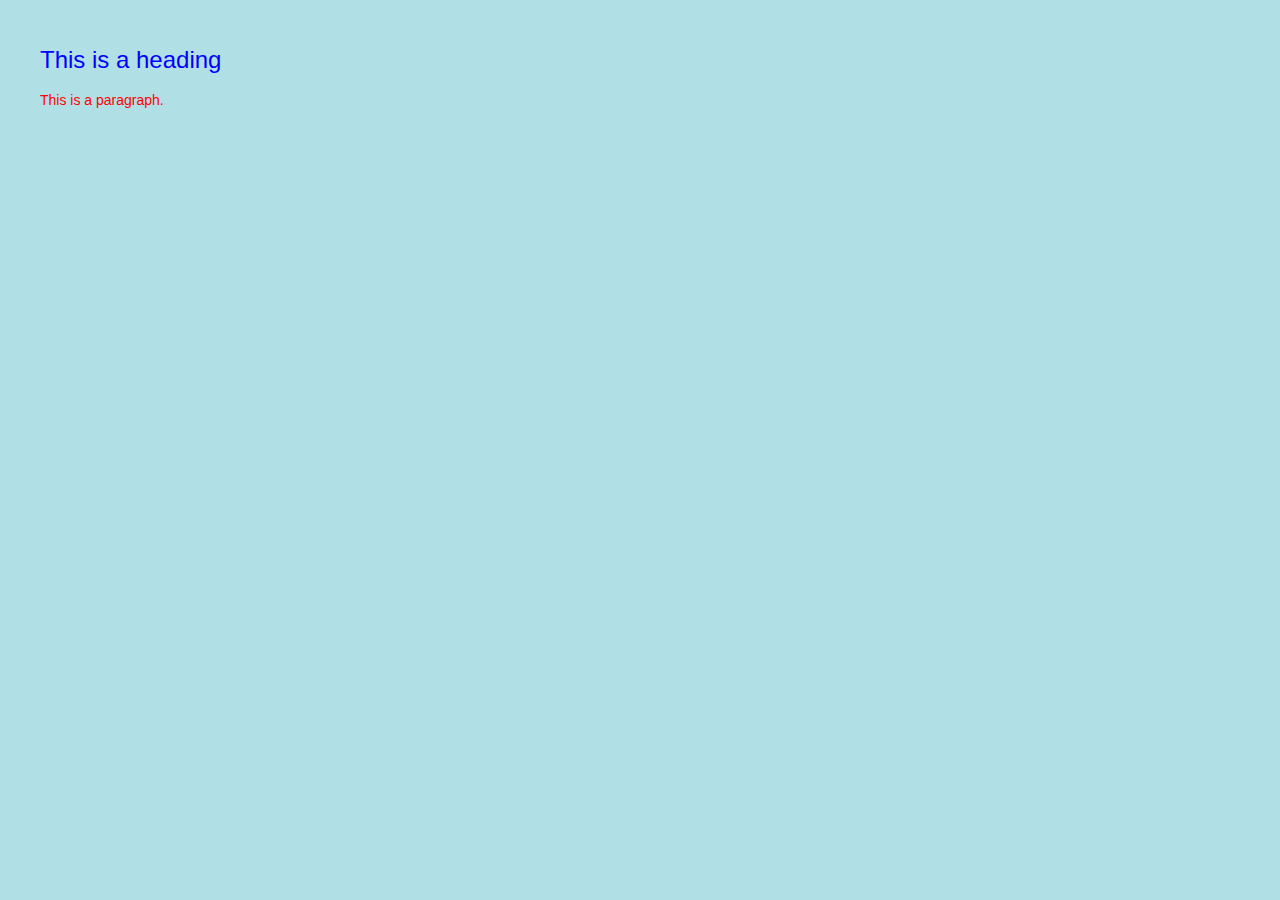
<file: index.html>
<!DOCTYPE html>
<link rel="stylesheet" type="text/css" href="bevy.min.css">

<html>
<head>
<style>
body {background-color: powderblue;}
h1   {color: blue;}
p    {color: red;}
</style>
</head>
<body>

<h1>This is a heading</h1>
<p>This is a paragraph.</p>

</body>
</html>
</file>
<file: bevy.min.css>
*{box-sizing:border-box}*:before,*:after{box-sizing:border-box}html{color:rgba(0,0,0,0.9);font-family:"Roboto",sans-serif;font-size:14px;font-weight:400;line-height:24px;-webkit-text-size-adjust:100%;-ms-text-size-adjust:100%;text-size-adjust:100%;-webkit-font-smoothing:antialiased;-moz-os-x-font-smoothing:greyscale;text-rendering:optimizeLegibility}::-moz-selection{background:#09c;color:#fff;text-shadow:none}::selection{background:#09c;color:#fff;text-shadow:none}body{background:#f2f2f2;margin:0;padding:40px}@media only screen and (max-width: 600px){body{padding:20px}}body.shopify-modal{background:#fff;padding:20px}hr{border:0;border-top:1px solid rgba(0,0,0,0.1);display:block;height:1px;padding:0;margin:1em 0}article,aside,details,figcaption,figure,footer,header,hgroup,main,menu,nav,section,summary{display:block}figure{margin:1em 0}audio,canvas,progress,video{display:inline-block}progress{vertical-align:baseline}audio:not([controls]){display:none;height:0}template,[hidden]{display:none}img,svg{border-style:none;max-width:100%;vertical-align:middle}svg:not(:root){overflow:hidden}h1,.h1,h2,.h2,h3,.h3,h4,.h4,h5,.h5,h6,.h6{font-weight:300;line-height:24px;margin:0 0 8px}h1 small,.h1 small,h1 .small,.h1 .small,h2 small,.h2 small,h2 .small,.h2 .small,h3 small,.h3 small,h3 .small,.h3 .small,h4 small,.h4 small,h4 .small,.h4 .small,h5 small,.h5 small,h5 .small,.h5 .small,h6 small,.h6 small,h6 .small,.h6 .small{color:rgba(0,0,0,0.4);font-size:14px;font-style:normal;font-weight:normal;margin-left:0.5em}h1,.h1{font-size:24px;line-height:40px}h2,.h2{font-size:18px;line-height:24px}h3,.h3{font-size:16px}h4,.h4{font-size:16px}h5,.h5{font-size:14px}h6,.h6{font-size:14px}h3,.h3,h5,.h5,h6,.h6{color:rgba(0,0,0,0.6)}h2,.h2,h3,.h3,h5,.h5{font-weight:600}h4,.h4,h6,.h6{font-style:italic;font-weight:400}p,ol,ul{margin:0 0 16px}ol ol,ol ul,ul ol,ul ul{margin:0 0 8px}ol ol{list-style:lower-alpha}ol ol ol{list-style:lower-roman}dt{font-weight:bold}abbr[title]{border-bottom:none;text-decoration:underline;text-decoration:underline dotted}b,strong{font-weight:inherit}b,strong{font-weight:bolder}dfn{font-style:italic}mark{background:rgba(255,255,0,0.8);color:#000}ins{border-bottom:1px dotted #5DB100;background-color:rgba(93,177,0,0.2);padding:0px 2px;text-decoration:none}del{opacity:0.3}small,.small{font-size:85%}sub,sup{font-size:75%;line-height:0;position:relative;vertical-align:baseline}sup{top:-0.5em}sub{bottom:-0.25em}blockquote{border-left:4px solid rgba(0,0,0,0.1);margin:1px 0;padding:0.5em 0.5em 0.5em 1.5em;color:rgba(0,0,0,0.7);font-style:italic}blockquote em,blockquote i{font-style:normal}blockquote>:last-child{margin-bottom:0}a{background-color:transparent;color:#09c;text-decoration:none;-webkit-text-decoration-skip:ink}a:hover{color:#00bfff;outline-width:0;text-decoration:underline}a:active{color:#004d66;outline-width:0}pre,code,kbd{font-family:"Roboto Mono",Monaco,monospace;font-size:13px}code,kbd{border-radius:3px;padding:2px 5px}code{background-color:rgba(0,0,0,0.075);color:#de3527}kbd{background:#333;color:#fff;letter-spacing:1px;text-transform:uppercase}kbd kbd{padding:0}pre{background-color:rgba(0,0,0,0.05);border:1px solid rgba(0,0,0,0.1);border-radius:5px;overflow:auto;padding:10px 20px;position:relative}pre code{background:none;color:inherit;padding:0}.mute{opacity:0.6}.caps{text-transform:uppercase}div.small,p.small{line-height:16px}.intro{font-size:18px;line-height:32px;font-weight:300}.jumbotron{font-size:48px;line-height:64px;font-weight:300}.galactus{font-size:64px;line-height:108px;font-weight:900}.text-left,.ta-left{text-align:left}.text-right,.ta-right{text-align:right}.text-center,.noscript-body,.ta-center{text-align:center}.text-justify,.ta-justify{text-align:justify}.list-alpha,.ls-alpha{list-style:lower-alpha}.list-decimal,.ls-decimal{list-style:decimal}.list-disc,.ls-disc{list-style:disc}.list-circle,.ls-circle{list-style:circle}.list-square,.ls-square{list-style:square}.list-none,.ls-none{list-style:none}.right{float:right}.left{float:left}.clear{clear:both}.suspend-middle,.noscript{margin-left:auto;margin-right:auto}.hidden{display:none !important}.visuallyhidden{border:0;clip:rect(0 0 0 0);height:1px;margin:-1px;overflow:hidden;padding:0;position:absolute;width:1px}.visuallyhidden.focusable:active,.visuallyhidden.focusable:focus{clip:auto;height:auto;margin:0;overflow:visible;position:static;width:auto}.invisible{visibility:hidden}.overflow{overflow:scroll;-webkit-overflow-scrolling:touch}.btn,input[type=file].input-field::-webkit-file-upload-button{background-color:rgba(255,255,255,0.6);border:1px solid rgba(0,0,0,0.1);border-radius:4px;color:#09c;cursor:pointer;display:inline-block;line-height:24px;max-width:100%;overflow:hidden;padding:7px 16px;position:relative;text-align:center;text-decoration:none;text-overflow:ellipsis;-webkit-user-select:none;user-select:none;vertical-align:middle;white-space:nowrap}.btn:hover,input[type=file].input-field:hover::-webkit-file-upload-button,.btn:focus,input[type=file].input-field:focus::-webkit-file-upload-button,.btn.btn-focus,input.btn-focus[type=file].input-field::-webkit-file-upload-button{border-color:rgba(0,0,0,0.2);color:#00ace6;text-decoration:none;-webkit-transition:all 0.05s linear;transition:all 0.05s linear}.btn:focus,input[type=file].input-field:focus::-webkit-file-upload-button{outline:none}.btn:active,input[type=file].input-field:active::-webkit-file-upload-button,.btn.btn-active,input.btn-active[type=file].input-field::-webkit-file-upload-button{background-color:rgba(0,0,0,0.05);border-color:rgba(0,0,0,0.3);box-shadow:none;color:#007399;outline:none}.btn.with-alert,input.with-alert[type=file].input-field::-webkit-file-upload-button{color:#BF2101}.btn.with-alert:hover,input.with-alert[type=file].input-field:hover::-webkit-file-upload-button,.btn.with-alert:focus,input.with-alert[type=file].input-field:focus::-webkit-file-upload-button,.btn.with-alert.btn-focus,input.with-alert.btn-focus[type=file].input-field::-webkit-file-upload-button{color:#d82501}.btn.with-alert:active,input.with-alert[type=file].input-field:active::-webkit-file-upload-button,.btn.with-alert.btn-active,input.with-alert.btn-active[type=file].input-field::-webkit-file-upload-button{color:#8c1801}.btn+.btn,input[type=file].input-field::-webkit-file-upload-button+.btn,.btn+input[type=file].input-field::-webkit-file-upload-button,input[type=file].input-field::-webkit-file-upload-button+input[type=file].input-field::-webkit-file-upload-button{margin-left:0.5em}.btn-block{display:block;width:100%}.btn-primary{color:#fff;background-color:#09c}.btn-primary:hover,.btn-primary:focus,.btn-primary.btn-focus{color:#fff;background-color:#00a1d6}.btn-primary:active,.btn-primary.btn-active{color:#fff;background-color:#007399}.btn-primary.with-alert{color:#fff;background-color:#BF2101}.btn-primary.with-alert:hover,.btn-primary.with-alert:focus,.btn-primary.with-alert.btn-focus{color:#fff;background-color:#c92301}.btn-primary.with-alert:active,.btn-primary.with-alert.btn-active{color:#fff;background-color:#8c1801}.btn-reversed{color:#fff;background-color:rgba(0,0,0,0.25)}.btn-reversed:hover,.btn-reversed:focus,.btn-reversed.btn-focus{color:#fff;background-color:rgba(0,0,0,0.15)}.btn-reversed:active,.btn-reversed.btn-active{color:#fff;background-color:rgba(0,0,0,0.35)}.btn-icon{width:40px;padding-left:0;padding-right:0;text-align:center}.btn-xsmall,.btn-tiny{font-size:12px;line-height:16px;padding:3px 8px}.btn-xsmall.btn-icon,.btn-tiny.btn-icon{padding-left:0;padding-right:0;width:24px}.btn-small{line-height:24px;padding:3px 8px}.btn-small.btn-icon{padding-left:0;padding-right:0;width:32px}.btn-large{font-size:18px;line-height:32px;padding:7px 16px}.btn-large.btn-icon{padding-left:0;padding-right:0;width:48px}.btn-xlarge,.btn-huge{font-size:32px;line-height:40px;padding:15px 24px}.btn-xlarge.btn-icon,.btn-huge.btn-icon{padding-left:0;padding-right:0;width:72px}.btn:disabled,input[type=file].input-field:disabled::-webkit-file-upload-button,.btn.btn-disabled,input.btn-disabled[type=file].input-field::-webkit-file-upload-button,.btn-primary:disabled,.btn-primary.btn-disabled,.btn.with-alert:disabled,input.with-alert[type=file].input-field:disabled::-webkit-file-upload-button,.btn.with-alert.btn-disabled,input.with-alert.btn-disabled[type=file].input-field::-webkit-file-upload-button,.btn-primary.with-alert:disabled,.btn-primary.with-alert.btn-disabled{cursor:not-allowed;opacity:0.5}.btn:disabled:hover,input[type=file].input-field:disabled:hover::-webkit-file-upload-button,.btn.btn-disabled:hover,input.btn-disabled[type=file].input-field:hover::-webkit-file-upload-button,.btn-primary:disabled:hover,.btn-primary.btn-disabled:hover,.btn.with-alert:disabled:hover,input.with-alert[type=file].input-field:disabled:hover::-webkit-file-upload-button,.btn.with-alert.btn-disabled:hover,input.with-alert.btn-disabled[type=file].input-field:hover::-webkit-file-upload-button,.btn-primary.with-alert:disabled:hover,.btn-primary.with-alert.btn-disabled:hover{box-shadow:none}.btn-close{padding:0;border:0;color:rgba(0,0,0,0.5);background-color:transparent;width:20px;height:20px;line-height:20px;text-align:center;position:absolute;top:10px;right:10px;cursor:pointer}.btn-close:hover,.btn-close:focus,.btn-close.btn-focus{color:rgba(0,0,0,0.3);background-color:transparent}.btn-close:active,.btn-close.btn-active{color:rgba(0,0,0,0.8);background-color:transparent}.pill{display:inline-block;margin-left:0.3em;margin-right:0.3em;background-color:rgba(0,0,0,0.15);border:1px solid rgba(0,0,0,0.1);font-size:12px;padding:0px 8px;line-height:22px;color:rgba(0,0,0,0.8);border-radius:12px}.pill.with-info{background-color:rgba(47,119,191,0.6)}.pill.with-alert{background-color:rgba(191,33,1,0.6)}.pill.with-warning{background-color:rgba(204,138,30,0.6)}.pill.with-success{background-color:rgba(62,179,62,0.6)}.pill>.btn-close{position:static;margin-left:2px}.pill .boldicon{top:-1px;width:14px;height:14px}.boldicon-sprite{display:none}.boldicon{display:inline-block;vertical-align:middle;position:relative;top:-2px;height:1.25em;width:1.25em;fill:currentColor;opacity:0.8}.boldicon-large{height:2em;width:2em}.boldicon-10{height:10px;width:10px;min-width:10px;min-height:10px}.boldicon-20{height:20px;width:20px;min-width:20px;min-height:20px}.boldicon-30{height:30px;width:30px;min-width:30px;min-height:30px}.boldicon-40{height:40px;width:40px;min-width:40px;min-height:40px}.boldicon-50{height:50px;width:50px;min-width:50px;min-height:50px}.boldicon-60{height:60px;width:60px;min-width:60px;min-height:60px}.boldicon-70{height:70px;width:70px;min-width:70px;min-height:70px}.boldicon-80{height:80px;width:80px;min-width:80px;min-height:80px}.boldicon-90{height:90px;width:90px;min-width:90px;min-height:90px}.boldicon-100{height:100px;width:100px;min-width:100px;min-height:100px}.group:after:after{content:"";clear:both;display:block}.container{position:relative;display:block}.container:after{content:"";clear:both;display:block}.container>:last-child{margin-bottom:0}.content{position:relative;display:block;margin:0 auto;max-width:1200px}.content:after{content:"";clear:both;display:block}.content>:last-child{margin-bottom:0}.section{position:relative;display:block;border-bottom:1px solid rgba(0,0,0,0.1)}.section:after{content:"";clear:both;display:block}.section>:last-child{margin-bottom:0}.section:last-child{border-bottom:none}::-webkit-input-placeholder{color:inherit;opacity:0.5}::-moz-placeholder{color:inherit;opacity:0.5}:-ms-input-placeholder{color:inherit;opacity:0.5}::placeholder{color:inherit;opacity:0.5}[type="checkbox"],[type="radio"]{box-sizing:border-box;padding:0;vertical-align:middle;position:relative;display:inline-block;min-width:14px;min-height:14px;width:1em;height:1em;top:-1px}[type="number"]::-webkit-inner-spin-button,[type="number"]::-webkit-outer-spin-button{height:auto}[type="search"]{-webkit-appearance:textfield;-moz-appearance:textfield;appearance:textfield;outline-offset:-2px}button,input,optgroup,select,textarea{font:inherit;margin:0}optgroup{font-weight:bold}button,input{overflow:visible}button,select{text-transform:none}button,html [type="button"],[type="reset"],[type="submit"]{-webkit-appearance:button}button::-moz-focus-inner,[type="button"]::-moz-focus-inner,[type="reset"]::-moz-focus-inner,[type="submit"]::-moz-focus-inner{border-style:none;padding:0}button:-moz-focusring,[type="button"]:-moz-focusring,[type="reset"]:-moz-focusring,[type="submit"]:-moz-focusring{outline:1px dotted ButtonText}label{display:inline-block;cursor:pointer}fieldset{border:1px solid #c0c0c0;margin:0 2px;padding:0.35em 0.625em 0.75em}legend{box-sizing:border-box;color:inherit;display:table;max-width:100%;padding:0;white-space:normal}textarea{overflow:auto}.input-field,.select-field{-webkit-appearance:none;-moz-appearance:none;appearance:none;background-color:#fff;border:1px solid rgba(0,0,0,0.2);border-radius:4px;color:rgba(0,0,0,0.9)}.input-field:hover,.select-field:hover{border-color:rgba(0,0,0,0.4);z-index:5}.input-field:focus,.select-field:focus{border-color:#09c;box-shadow:none;outline:none;z-index:10}.input-field:disabled,.select-field:disabled{background-color:rgba(0,0,0,0.05);box-shadow:none;color:rgba(0,0,0,0.5);cursor:not-allowed}.input-field:disabled:hover,.select-field:disabled:hover,.input-field:disabled:focus,.select-field:disabled:focus{border-color:rgba(0,0,0,0.2)}.field{position:relative;display:block;margin:20px 0}.field:after{content:"";clear:both;display:block}.field>:last-child{margin-bottom:0}.field .input-field,.field .select-field{display:block;width:100%;margin:3px 0}.field.with-alert label,.field.with-alert .field-label,.field.with-alert .field-message{color:#BF2101}.field.with-alert .input-field,.field.with-alert .select-field{border-color:#BF2101;color:#BF2101}.field.with-alert .field-description{display:none}.field.with-warning label,.field.with-warning .field-label,.field.with-warning .field-message{color:#CC8A1E}.field.with-warning .input-field,.field.with-warning .select-field{border-color:#CC8A1E;color:#CC8A1E}.field.with-warning .field-description{display:none}.field.with-success label,.field.with-success .field-label,.field.with-success .field-message{color:#3EB33E}.field.with-success .input-field,.field.with-success .select-field{border-color:#3EB33E;color:#3EB33E}.field.with-success .field-description{display:none}.field input[type=range],.field input[type=search],.field input[type=date],.field input[type=datetime],.field .select-field,.field-group input[type=range],.field-group input[type=search],.field-group input[type=date],.field-group input[type=datetime],.field-group .select-field{-webkit-appearance:none;-moz-appearance:none;appearance:none}.field-label,.field-description{color:rgba(0,0,0,0.6);font-size:12px;margin:0}label.toggle-field{display:inline-block;vertical-align:middle}label.toggle-field+label.toggle-field{margin-left:1em}.toggle-field{padding-left:30px;min-height:24px;position:relative}.toggle-field.with-switch{padding-left:50px}.toggle-field.with-switch input[type=checkbox],.toggle-field.with-switch input[type=radio]{width:40px}.toggle-field .toggle-field-checkbox,.toggle-field .toggle-field-radio,.toggle-field .toggle-field-switch{display:inline-block;background-color:#fff;margin:2px;width:20px;height:20px;border:1px solid rgba(0,0,0,0.2);border-radius:4px;vertical-align:middle;position:absolute;-webkit-transition:0.15s ease;transition:0.15s ease;top:0px;left:0px;cursor:pointer;z-index:0}.toggle-field .toggle-field-checkbox:after,.toggle-field .toggle-field-radio:after,.toggle-field .toggle-field-switch:after{display:block;position:absolute;width:16px;height:16px;top:1px;left:1px;-webkit-transition:0.2s ease;transition:0.2s ease;content:""}.toggle-field .toggle-field-checkbox{width:18px;height:18px;margin:3px}.toggle-field .toggle-field-checkbox:after{top:0;left:0;background-image:url("data:image/svg+xml;utf8,%3Csvg xmlns='http://www.w3.org/2000/svg' width='14' height='14' viewBox='0 0 24 24'%3E%3Cpath fill='%23FFFFFF' d='M18.5017864,5.58558644 C19.282835,4.80453785 20.549165,4.80453785 21.3302136,5.58558644 C22.1112621,6.36663502 22.1112621,7.63296498 21.3302136,8.41401356 L10.4412136,19.3030136 C9.66016498,20.0840621 8.39383502,20.0840621 7.61278644,19.3030136 L2.58578644,14.2760136 C1.80473785,13.494965 1.80473785,12.228635 2.58578644,11.4475864 C3.36683502,10.6665379 4.63316498,10.6665379 5.41421356,11.4475864 L9.027,15.0603729 L18.5017864,5.58558644 Z'/%3E%3C/svg%3E");background-repeat:no-repeat;background-position:center;-webkit-transform:scale(1.75);transform:scale(1.75);opacity:0}.toggle-field .toggle-field-radio,.toggle-field .toggle-field-switch{border-radius:10px}.toggle-field .toggle-field-radio:after,.toggle-field .toggle-field-switch:after{background-color:#fff;border-radius:50%}.toggle-field .toggle-field-radio:after{top:3px;left:3px;width:12px;height:12px;background-color:#09c;-webkit-transform:scale(0);transform:scale(0)}.toggle-field .toggle-field-switch{width:36px;background-color:rgba(0,0,0,0.2);border-color:transparent}.toggle-field input[type=checkbox],.toggle-field input[type=radio]{cursor:pointer;opacity:0;outline:1px solid red;width:24px;height:24px;top:0;left:0;position:absolute;-webkit-appearance:none;-moz-appearance:none;appearance:none;z-index:5}.toggle-field input[type=checkbox]:checked+.toggle-field-checkbox,.toggle-field input[type=checkbox]:checked+.toggle-field-radio,.toggle-field input[type=radio]:checked+.toggle-field-checkbox,.toggle-field input[type=radio]:checked+.toggle-field-radio{background-color:#09c;border-color:#09c}.toggle-field input[type=checkbox]:checked+.toggle-field-checkbox:after,.toggle-field input[type=radio]:checked+.toggle-field-checkbox:after{opacity:1;-webkit-transform:scale(1);transform:scale(1)}.toggle-field input[type=checkbox]:checked+.toggle-field-radio,.toggle-field input[type=radio]:checked+.toggle-field-radio{background-color:#fff}.toggle-field input[type=checkbox]:checked+.toggle-field-radio:after,.toggle-field input[type=radio]:checked+.toggle-field-radio:after{-webkit-transform:scale(1);transform:scale(1)}.toggle-field input[type=checkbox]:checked+.toggle-field-switch,.toggle-field input[type=radio]:checked+.toggle-field-switch{background-color:#3EB33E}.toggle-field input[type=checkbox]:checked+.toggle-field-switch:after,.toggle-field input[type=radio]:checked+.toggle-field-switch:after{left:17px}.toggle-field input[type=checkbox][type=checkbox]:indeterminate+.toggle-field-checkbox,.toggle-field input[type=radio][type=checkbox]:indeterminate+.toggle-field-checkbox{background-color:#09c;border-color:#09c}.toggle-field input[type=checkbox][type=checkbox]:indeterminate+.toggle-field-checkbox:after,.toggle-field input[type=radio][type=checkbox]:indeterminate+.toggle-field-checkbox:after{-webkit-transform:scale(1);transform:scale(1);opacity:1;background-image:none;width:8px;height:2px;background-color:#fff;border:none;top:7px;left:4px}.toggle-field input[type=checkbox][type=checkbox]:indeterminate+.toggle-field-switch,.toggle-field input[type=radio][type=checkbox]:indeterminate+.toggle-field-switch{background-color:#CC8A1E}.toggle-field input[type=checkbox][type=checkbox]:indeterminate+.toggle-field-switch:after,.toggle-field input[type=radio][type=checkbox]:indeterminate+.toggle-field-switch:after{left:16px}.toggle-field.disabled{opacity:0.5;-webkit-user-select:none;-moz-user-select:none;-ms-user-select:none;user-select:none}.toggle-field.disabled:after{content:"";position:absolute;top:0;left:0;right:0;bottom:0;background:rgba(255,255,255,0);z-index:20;cursor:not-allowed}.input-field,.select-field{height:40px;padding:0 10px;font-size:16px}.select-field{padding-right:36px;background-image:url("data:image/svg+xml;utf8,%3Csvg xmlns='http://www.w3.org/2000/svg' width='24' height='24' viewBox='0 0 24 24'%3E%3Cpath fill='%23999' d='M17.2299782,6.18107494 C17.6456177,5.81739611 17.6877401,5.18563381 17.3240612,4.76999437 C16.9603824,4.35435492 16.3286201,4.31223252 15.9129807,4.67591135 L6.76998066,12.6759114 C6.3146457,13.0743232 6.3146457,13.7826631 6.76998066,14.1810749 L15.9129807,22.1810749 C16.3286201,22.5447538 16.9603824,22.5026314 17.3240612,22.0869919 C17.6877401,21.6713525 17.6456177,21.0395902 17.2299782,20.6759114 L8.94708514,13.4284931 L17.2299782,6.18107494 Z' transform='rotate(-90 12 13.428)'/%3E%3C/svg%3E");background-repeat:no-repeat;background-position:right 10px center;background-size:16px 16px}.input-field-xsmall,.select-field-xsmall{height:20px;font-size:12px}.input-field-small,.select-field-small{height:30px;font-size:13px}.input-field-large,.select-field-large{height:50px;font-size:18px}.input-field-xlarge,.select-field-xlarge{height:60px;font-size:24px}textarea.input-field{min-height:120px;max-width:100%}input[type=range].input-field{border-radius:10px;height:20px;-webkit-padding-before:0;-webkit-padding-after:0;-webkit-padding-start:0;-webkit-padding-end:0}input[type=range].input-field::-webkit-slider-thumb{-webkit-appearance:none;appearance:none;background-color:rgba(0,0,0,0.2);border-radius:100%;box-shadow:0 1px 1px rgba(0,0,0,0.1);height:16px;width:16px}input[type=range].input-field:hover::-webkit-slider-thumb{background-color:rgba(0,0,0,0.4)}input[type=range].input-field:focus::-webkit-slider-thumb{background-color:#09c}input[type=file].input-field{padding-left:0}input[type=file].input-field::-webkit-file-upload-button{-webkit-appearance:none;appearance:none;border-width:0px;border-top-right-radius:0px;border-bottom-right-radius:0px;border-right-width:2px;padding-top:6px;padding-bottom:6px}input[type=color].input-field{padding:4px}input[type=color].input-field::-webkit-color-swatch-wrapper{padding:0;border:none}input[type=color].input-field::-webkit-color-swatch{border-radius:2px}.actions,.card-actions,.modal-actions{background:rgba(0,0,0,0.025);text-align:right}.img-circle{border-radius:50%}.img-rounded{border-radius:10px}.img-border{border:4px solid #fff}.img-shadow-sm{box-shadow:0px 1px 3px rgba(0,0,0,0.1)}.img-shadow-md{box-shadow:0px 5px 15px rgba(0,0,0,0.1)}.img-shadow-lg{box-shadow:0px 10px 30px rgba(0,0,0,0.1)}.table{width:100%;border-spacing:0}.table tr{margin:10px;border:1px solid rgba(0,0,0,0.1)}.table td,.table th{background-color:#fff;padding:0.5em;text-align:left;overflow:hidden;max-width:400px;text-overflow:ellipsis}.table th{background:rgba(0,0,0,0.05)}.table thead th{border-bottom-width:2px}.table tbody th{background:rgba(0,0,0,0.02)}.table.compact td,.table.compact th{padding:0.25em}.table.cozy td,.table.cozy th{padding:0.5em}.table.comfortable td,.table.comfortable th{padding:1em}.table.with-borders{border:1px solid #ddd;border-collapse:collapse}.table.with-borders td,.table.with-borders th{border:1px solid #ddd}.table.with-row-borders{border:1px solid #ddd;border-collapse:collapse}.table.with-row-borders td,.table.with-row-borders th{border-bottom:1px solid #ddd}.table.with-stripes tr:nth-child(odd) td{background-color:rgba(0,0,0,0.05)}.table.with-stripes tr:nth-child(odd) th{background-color:rgba(0,0,0,0.15)}.table.with-stripes tr:nth-child(odd).with-info td,.table.with-stripes tr:nth-child(odd).with-info th{color:rgba(0,0,0,0.7);background-color:rgba(47,119,191,0.6);border-color:#2F77BF}.table.with-stripes tr:nth-child(odd).with-info th{background-color:rgba(47,119,191,0.8)}.table.with-stripes tr:nth-child(odd).with-alert td,.table.with-stripes tr:nth-child(odd).with-alert th{color:rgba(0,0,0,0.7);background-color:rgba(191,33,1,0.6);border-color:#BF2101}.table.with-stripes tr:nth-child(odd).with-alert th{background-color:rgba(191,33,1,0.8)}.table.with-stripes tr:nth-child(odd).with-warning td,.table.with-stripes tr:nth-child(odd).with-warning th{color:rgba(0,0,0,0.7);background-color:rgba(204,138,30,0.6);border-color:#CC8A1E}.table.with-stripes tr:nth-child(odd).with-warning th{background-color:rgba(204,138,30,0.8)}.table.with-stripes tr:nth-child(odd).with-success td,.table.with-stripes tr:nth-child(odd).with-success th{color:rgba(0,0,0,0.7);background-color:rgba(62,179,62,0.6);border-color:#3EB33E}.table.with-stripes tr:nth-child(odd).with-success th{background-color:rgba(62,179,62,0.8)}.table tr.with-alert td,.table tr.with-alert th{color:rgba(0,0,0,0.7);background-color:rgba(191,33,1,0.4);border-color:#BF2101}.table tr.with-alert th{background-color:rgba(191,33,1,0.6)}.table tr.with-warning td,.table tr.with-warning th{color:rgba(0,0,0,0.7);background-color:rgba(204,138,30,0.4);border-color:#CC8A1E}.table tr.with-warning th{background-color:rgba(204,138,30,0.6)}.table tr.with-success td,.table tr.with-success th{color:rgba(0,0,0,0.7);background-color:rgba(62,179,62,0.4);border-color:#3EB33E}.table tr.with-success th{background-color:rgba(62,179,62,0.6)}.table tr.with-info td,.table tr.with-info th{color:rgba(0,0,0,0.7);background-color:rgba(47,119,191,0.4);border-color:#2F77BF}.table tr.with-info th{background-color:rgba(47,119,191,0.6)}.table .table-action-cell{max-width:24px}.alert{color:#BF2101}.warning{color:#CC8A1E}.success{color:#3EB33E}.info{color:#2F77BF}.message{position:relative;display:block;background:#999;border-radius:4px;color:rgba(255,255,255,0.9);display:block;padding:20px;margin-bottom:20px}.message:after{content:"";clear:both;display:block}.message>:last-child{margin-bottom:0}.message h3,.message .h3,.message .h3,.message h5,.message .h5,.message .h5,.message h6,.message .h6,.message .h6{color:rgba(255,255,255,0.6)}.message.with-icon{padding-left:70px}.message :last-child{margin-bottom:0}.message.with-alert{background-color:#BF2101}.message.with-warning{background-color:#CC8A1E}.message.with-info{background-color:#2F77BF}.message.with-success{background-color:#3EB33E}.message .btn-close{color:rgba(255,255,255,0.5)}.message .btn-close:hover,.message .btn-close:focus,.message .btn-close.btn-focus{color:rgba(255,255,255,0.3)}.message .btn-close:active,.message .btn-close.btn-active{color:rgba(255,255,255,0.8)}.message a{color:inherit;text-decoration:underline}.message a:hover{opacity:0.75;text-decoration:none}.message a.btn{text-decoration:none}.message-icon{position:absolute;top:0;left:0;bottom:0;width:70px}.message-icon .boldicon{position:absolute;left:20px;top:20px;width:30px;height:30px}[data-tooltip]{position:relative;cursor:help}[data-tooltip]:before,[data-tooltip]:after{display:block;position:absolute;bottom:100%;left:50%;-webkit-transition:0.2s ease 0.15s;transition:0.2s ease 0.15s;opacity:0;visibility:hidden}[data-tooltip]:before{width:10px;height:10px;border:5px solid rgba(0,0,0,0.9);border-top-color:transparent;border-left-color:transparent;-webkit-transform:translate(-50%, 4px) rotate(45deg);transform:translate(-50%, 4px) rotate(45deg);content:''}[data-tooltip]:after{box-shadow:0px 5px 15px rgba(0,0,0,0.1);background:rgba(0,0,0,0.9);border-radius:4px;color:rgba(255,255,255,0.8);content:attr(data-tooltip);font-size:12px;font-weight:500;line-height:16px;max-width:300px;padding:10px;text-align:center;-webkit-transform:translate(-50%, 0px);transform:translate(-50%, 0px);white-space:nowrap;text-overflow:ellipsis;overflow:hidden}[data-tooltip]:hover:before{opacity:1;visibility:visible;-webkit-transform:translate(-50%, -5px) rotate(45deg);transform:translate(-50%, -5px) rotate(45deg)}[data-tooltip]:hover:after{opacity:1;visibility:visible;-webkit-transform:translate(-50%, -10px) scale(1);transform:translate(-50%, -10px) scale(1)}.card,.modal-window,.card-inset,.noscript,.well{position:relative;display:block;border-radius:4px;margin-bottom:20px;padding:20px}.card:after,.modal-window:after,.card-inset:after,.noscript:after,.well:after{content:"";clear:both;display:block}.card>:last-child,.modal-window>:last-child,.card-inset>:last-child,.noscript>:last-child,.well>:last-child{margin-bottom:0}.card,.modal-window{box-shadow:0px 1px 3px rgba(0,0,0,0.1);background:#fff}.card-inset,.noscript,.well{background:rgba(0,0,0,0.05);box-shadow:inset 0px 1px 3px rgba(0,0,0,0.1)}.card-section,.card-header,.modal-header,.card-actions,.modal-actions,.noscript-header,.noscript-body{position:relative;display:block;border-bottom:1px solid rgba(0,0,0,0.1);margin:0 -20px;padding:20px;position:relative}.card-section:after,.card-header:after,.modal-header:after,.card-actions:after,.modal-actions:after,.noscript-header:after,.noscript-body:after{content:"";clear:both;display:block}.card-section>:last-child,.card-header>:last-child,.modal-header>:last-child,.card-actions>:last-child,.modal-actions>:last-child,.noscript-header>:last-child,.noscript-body>:last-child{margin-bottom:0}.card-section:first-child,.card-header:first-child,.modal-header:first-child,.card-actions:first-child,.modal-actions:first-child,.noscript-header:first-child,.noscript-body:first-child{border-top-left-radius:4px;border-top-right-radius:4px;margin-top:-20px}.card-section:last-child,.card-header:last-child,.modal-header:last-child,.card-actions:last-child,.modal-actions:last-child,.noscript-header:last-child,.noscript-body:last-child{border-bottom:none;border-bottom-left-radius:4px;border-bottom-right-radius:4px;margin-bottom:-20px}.card-header,.modal-header{height:60px;padding:20px 20px}.card-header .btn-close,.modal-header .btn-close{top:20px;right:15px}.card-actions,.modal-actions{overflow:hidden}.card-title,.modal-title{font-size:16px;font-weight:400;line-height:20px;margin:0}.card .card-tabs,.modal-window .card-tabs{background-color:#fafafa;margin:-20px -20px 20px}.card .card-tabs .nav-item,.modal-window .card-tabs .nav-item{margin-top:-1px;margin-left:-1px;margin-right:0}.card .card-tabs .nav-link,.modal-window .card-tabs .nav-link{background-color:#fafafa;border-color:rgba(0,0,0,0.1)}.card .card-tabs .nav-item-active .nav-link,.modal-window .card-tabs .nav-item-active .nav-link{height:51px}.card-small,.modal-small{max-width:300px}.card-medium,.modal-medium,.noscript{max-width:600px}.card-large,.modal-large{max-width:900px}body.modal-is-showing{overflow:hidden}.modal.is-showing{opacity:1;visibility:visible}.modal.is-showing .modal-window{top:0;visibility:visible;opacity:1}.modal{position:fixed;padding:0px;top:0;left:0;right:0;bottom:0;overflow-x:hidden;overflow-y:auto;background-color:rgba(0,0,0,0.6);z-index:9000;visibility:hidden;opacity:0;-webkit-transition:0.3s ease;transition:0.3s ease}.modal-window{z-index:500;box-shadow:0px 10px 30px rgba(0,0,0,0.1);border-radius:0;margin:0 auto;border-width:0;position:relative;opacity:0;top:300px;-webkit-transition:0.3s ease;transition:0.3s ease;height:100%}.modal-header{max-height:60px;position:absolute;top:0;left:0;right:0;margin:0}.modal-header:first-child{margin-top:0}.modal-header .btn-close{position:absolute;top:20px;right:20px}.modal-content{padding:20px;overflow-y:auto;overflow-x:hidden;position:absolute;top:60px;bottom:40px;left:0;right:0;margin:0;border-bottom:1px solid rgba(0,0,0,0.1);-webkit-overflow-scrolling:touch}.modal-actions{max-height:100px;position:absolute;bottom:0;left:0;right:0;margin:0;padding:0;display:-webkit-box;display:-ms-flexbox;display:flex;overflow:hidden}.modal-actions:last-child{margin-bottom:0;border-radius:0}.modal-actions .btn,.modal-actions input[type=file].input-field::-webkit-file-upload-button{-webkit-box-flex:1;flex:1;border-radius:0;border-width:0}@media only screen and (min-width: 601px){.modal{padding:40px}.modal-content{bottom:100px}.modal-window{border-radius:4px}.modal-actions:last-child{border-bottom-left-radius:4px;border-bottom-right-radius:4px}.modal-medium .modal-actions,.modal-large .modal-actions{max-height:100px;padding:20px;display:block}.modal-medium .modal-actions .btn,.modal-medium .modal-actions input[type=file].input-field::-webkit-file-upload-button,.modal-large .modal-actions .btn,.modal-large .modal-actions input[type=file].input-field::-webkit-file-upload-button{-webkit-box-flex:0;flex:none;border-width:1px;border-radius:4px}}@media only screen and (min-width: 801px){.modal{-webkit-overflow-scrolling:touch}.modal-window{height:auto}.modal.is-showing .modal-window{top:100px}.modal-content{position:relative;top:0;bottom:0;margin:40px -20px 60px;-webkit-overflow-scrolling:none}}.field-group,.btn-group{position:relative;display:block;display:-webkit-box;display:-ms-flexbox;display:flex;margin:3px 0}.field-group:after,.btn-group:after{content:"";clear:both;display:block}.field-group>:last-child,.btn-group>:last-child{margin-bottom:0}.field-group .input-field,.field-group .select-field,.btn-group .input-field,.btn-group .select-field{-webkit-box-flex:1;-ms-flex:1 1;flex:1 1;margin:0;min-width:0}.field-group .input-field,.field-group .select-field,.field-group .btn,.field-group input[type=file].input-field::-webkit-file-upload-button,.field-group .field-group-addon,.btn-group .input-field,.btn-group .select-field,.btn-group .btn,.btn-group input[type=file].input-field::-webkit-file-upload-button,.btn-group .field-group-addon{border-radius:0;margin-right:-1px}.field-group .input-field:hover,.field-group .select-field:hover,.field-group .btn:hover,.field-group input[type=file].input-field:hover::-webkit-file-upload-button,.field-group .field-group-addon:hover,.btn-group .input-field:hover,.btn-group .select-field:hover,.btn-group .btn:hover,.btn-group input[type=file].input-field:hover::-webkit-file-upload-button,.btn-group .field-group-addon:hover{z-index:5}.field-group .input-field:active,.field-group .input-field:focus,.field-group .select-field:active,.field-group .select-field:focus,.field-group .btn:active,.field-group input[type=file].input-field:active::-webkit-file-upload-button,.field-group .btn:focus,.field-group input[type=file].input-field:focus::-webkit-file-upload-button,.field-group .field-group-addon:active,.field-group .field-group-addon:focus,.btn-group .input-field:active,.btn-group .input-field:focus,.btn-group .select-field:active,.btn-group .select-field:focus,.btn-group .btn:active,.btn-group input[type=file].input-field:active::-webkit-file-upload-button,.btn-group .btn:focus,.btn-group input[type=file].input-field:focus::-webkit-file-upload-button,.btn-group .field-group-addon:active,.btn-group .field-group-addon:focus{z-index:10}.field-group .input-field:first-child,.field-group .select-field:first-child,.field-group .btn:first-child,.field-group input[type=file].input-field:first-child::-webkit-file-upload-button,.field-group .field-group-addon:first-child,.btn-group .input-field:first-child,.btn-group .select-field:first-child,.btn-group .btn:first-child,.btn-group input[type=file].input-field:first-child::-webkit-file-upload-button,.btn-group .field-group-addon:first-child{border-top-left-radius:4px;border-bottom-left-radius:4px}.field-group .input-field:last-child,.field-group .select-field:last-child,.field-group .btn:last-child,.field-group input[type=file].input-field:last-child::-webkit-file-upload-button,.field-group .field-group-addon:last-child,.btn-group .input-field:last-child,.btn-group .select-field:last-child,.btn-group .btn:last-child,.btn-group input[type=file].input-field:last-child::-webkit-file-upload-button,.btn-group .field-group-addon:last-child{border-top-right-radius:4px;border-bottom-right-radius:4px}.field-group .btn,.field-group input[type=file].input-field::-webkit-file-upload-button,.btn-group .btn,.btn-group input[type=file].input-field::-webkit-file-upload-button{-webkit-box-flex:0;flex:none}.field-group .field-group-squash,.btn-group .field-group-squash{-webkit-box-flex:0;-ms-flex:0;flex:0;-ms-flex-preferred-size:auto;flex-basis:auto}.field-group .field-group-stretch,.btn-group .field-group-stretch{-webkit-box-flex:1;-ms-flex:1;flex:1}.field-group .btn,.field-group input[type=file].input-field::-webkit-file-upload-button{border-width:2px;padding-top:6px;padding-bottom:6px}.field-group-addon{background:rgba(0,0,0,0.05);border:1px solid rgba(0,0,0,0.2);color:rgba(0,0,0,0.7);display:inline-block;line-height:24px;max-width:100%;overflow:hidden;padding:6px 16px;position:relative;text-align:center;text-decoration:none;text-overflow:ellipsis;-webkit-user-select:none;-moz-user-select:none;-ms-user-select:none;user-select:none;vertical-align:middle;white-space:nowrap;min-width:40px;-webkit-box-flex:0;-ms-flex:none;flex:none}.btn-group:after,.btn-group-inline:after{content:"";clear:both;display:block}.btn-group .btn,.btn-group input[type=file].input-field::-webkit-file-upload-button,.btn-group-inline .btn,.btn-group-inline input[type=file].input-field::-webkit-file-upload-button{float:left;margin-right:-1px;position:relative;border-radius:0;border-width:1px;margin-top:6px;margin-bottom:6px}.btn-group .btn:first-child,.btn-group input[type=file].input-field:first-child::-webkit-file-upload-button,.btn-group-inline .btn:first-child,.btn-group-inline input[type=file].input-field:first-child::-webkit-file-upload-button{border-top-left-radius:4px;border-bottom-left-radius:4px}.btn-group .btn:last-child,.btn-group input[type=file].input-field:last-child::-webkit-file-upload-button,.btn-group-inline .btn:last-child,.btn-group-inline input[type=file].input-field:last-child::-webkit-file-upload-button{margin-right:0;border-top-right-radius:4px;border-bottom-right-radius:4px}.btn-group .btn:hover,.btn-group input[type=file].input-field:hover::-webkit-file-upload-button,.btn-group .btn:active,.btn-group input[type=file].input-field:active::-webkit-file-upload-button,.btn-group .btn .btn-active,.btn-group input[type=file].input-field::-webkit-file-upload-button .btn-active,.btn-group-inline .btn:hover,.btn-group-inline input[type=file].input-field:hover::-webkit-file-upload-button,.btn-group-inline .btn:active,.btn-group-inline input[type=file].input-field:active::-webkit-file-upload-button,.btn-group-inline .btn .btn-active,.btn-group-inline input[type=file].input-field::-webkit-file-upload-button .btn-active{z-index:5}.btn-group .btn:focus,.btn-group input[type=file].input-field:focus::-webkit-file-upload-button,.btn-group .btn .btn-focus,.btn-group input[type=file].input-field::-webkit-file-upload-button .btn-focus,.btn-group-inline .btn:focus,.btn-group-inline input[type=file].input-field:focus::-webkit-file-upload-button,.btn-group-inline .btn .btn-focus,.btn-group-inline input[type=file].input-field::-webkit-file-upload-button .btn-focus{z-index:10}.btn-group-inline{display:inline-block;vertical-align:middle;margin:0 0.3em}.list{position:relative;display:block}.list:after{content:"";clear:both;display:block}.list>:last-child{margin-bottom:0}.list.with-borders{border:1px solid rgba(0,0,0,0.1)}.list.with-borders .list-item{border-bottom:1px solid rgba(0,0,0,0.1)}.list.with-borders .list-item:last-child{border-bottom:none}.list.with-borders .list{border-top:1px solid rgba(0,0,0,0.1);margin-top:10px}.list.scrollable{overflow:auto}.list.divided .list-item{position:relative;border-bottom:1px solid rgba(0,0,0,0.1)}.list.divided .list-item:last-child{border-bottom:none}.list.compact .list-item{padding:5px}.list.compact .list-item-body{padding:0px 10px}.list.cozy .list-item{padding:10px}.list.cozy .list-item-body{padding:0px 10px}.list.comfortable .list-item{padding:20px}.list.comfortable .list-item-body{padding:0px 20px}.list-item{position:relative;display:block;display:-webkit-box;display:-ms-flexbox;display:flex;-ms-flex-wrap:nowrap;flex-wrap:nowrap;padding:10px}.list-item:after{content:"";clear:both;display:block}.list-item>:last-child{margin-bottom:0}.list-item img{max-width:none}.list-item-part,.list-item-head,.list-item-foot{position:relative;display:block;-webkit-box-flex:0;-ms-flex:0;flex:0}.list-item-part:after,.list-item-head:after,.list-item-foot:after{content:"";clear:both;display:block}.list-item-part>:last-child,.list-item-head>:last-child,.list-item-foot>:last-child{margin-bottom:0}.list-item-flex,.list-item-body{position:relative;display:block;-webkit-box-flex:1;-ms-flex:1;flex:1;padding:0px 10px}.list-item-flex:after,.list-item-body:after{content:"";clear:both;display:block}.list-item-flex>:last-child,.list-item-body>:last-child{margin-bottom:0}.media,.media-head,.media-body{display:block;padding:10px;position:relative}.media{text-align:center}@media only screen and (min-width: 600px){.media-list{display:-webkit-box;display:-ms-flexbox;display:flex;text-align:left}.media-list .media-head{-webkit-box-flex:0;-ms-flex:none;flex:none;-ms-flex-preferred-size:auto;flex-basis:auto}.media-list .media-body{-webkit-box-flex:1;-ms-flex:1;flex:1}}.media-grid .media{display:block;width:120px;margin:10px;padding:16px 8px;text-align:center}.media-grid .media-head,.media-grid .media-body{padding:0}.grid{display:-webkit-box;display:-ms-flexbox;display:flex;-ms-flex-wrap:wrap;flex-wrap:wrap;list-style:none;margin-left:-10px;margin-right:-10px;padding:0}.grid.compact{margin-left:-10px;margin-right:-10px}.grid.compact .column{padding-left:10px;padding-right:10px}.grid.cozy{margin-left:-20px;margin-right:-20px}.grid.cozy .column{padding-left:20px;padding-right:20px}.grid.comfortable{margin-left:-40px;margin-right:-40px}.grid.comfortable .column{padding-left:40px;padding-right:40px}.column{-webkit-box-flex:1;-ms-flex:1 100%;flex:1 100%;max-width:100%;padding:10px;margin:0}.full{-webkit-box-flex:0;-ms-flex:0 100%;flex:0 100%}@media only screen and (min-width: 600px){.half,.quarter,.third,.two-quarters{-webkit-box-flex:1;-ms-flex:1 50%;flex:1 50%}.two-thirds,.three-quarters{-webkit-box-flex:1;-ms-flex:1 100%;flex:1 100%}}@media only screen and (min-width: 800px){.half,.two-quarters{-webkit-box-flex:0;-ms-flex:0 50%;flex:0 50%;max-width:50%}.third{-webkit-box-flex:0;-ms-flex:0 33.3333%;flex:0 33.3333%;max-width:33.3333%}.quarter{-webkit-box-flex:0;-ms-flex:0 25%;flex:0 25%;max-width:25%}.two-thirds{-webkit-box-flex:0;-ms-flex:0 66.6667%;flex:0 66.6667%;max-width:66.6667%}.three-quarters{-webkit-box-flex:0;-ms-flex:0 75%;flex:0 75%;max-width:75%}}.nav{position:relative;display:block;list-style:none;margin:0;padding:0}.nav:after{content:"";clear:both;display:block}.nav>:last-child{margin-bottom:0}.nav-item,.nav-link,.nav-stub{display:block;position:relative;-webkit-user-select:none;-moz-user-select:none;-ms-user-select:none;user-select:none}.nav-link{background:transparent;border:none;color:inherit;cursor:pointer;height:20px;line-height:20px;text-decoration:none}.nav-link:hover{text-decoration:none;color:inherit;opacity:0.5}.nav-stub{cursor:default}.with-borders>.nav-item{border-bottom:1px solid rgba(0,0,0,0.1)}.with-borders>.nav-item:last-child{border-bottom:none}.horizontal:after,.nav-bar:after,.pagination:after,.tabs:after{content:"";clear:both;display:block}.horizontal>.nav-item,.nav-bar>.nav-item,.pagination>.nav-item,.tabs>.nav-item{float:left}.horizontal .nav-link,.nav-bar .nav-link,.pagination .nav-link,.tabs .nav-link{padding:0 0.3em}.horizontal.with-borders>.nav-item,.with-borders.nav-bar>.nav-item,.with-borders.pagination>.nav-item,.with-borders.tabs>.nav-item{border-bottom:none;border-right:1px solid rgba(0,0,0,0.1)}@media only screen and (max-width: 800px){.responsive>.nav-item{float:none}.responsive.with-borders>.nav-item{border-bottom:1px solid rgba(0,0,0,0.1);border-right:none}}.nav-bar .nav-link,.nav-bar .nav-stub{height:50px;line-height:50px;padding:0px 20px}.nav-bar .nav-menu{box-shadow:0px 5px 15px rgba(0,0,0,0.1);border-radius:0;display:none;position:absolute;width:250px}.nav-bar .nav-menu>.nav-item{border-radius:0}.nav-bar .nav-menu .nav-link{white-space:nowrap;text-overflow:ellipsis;overflow:hidden}.nav-bar .nav-menu.pin-right{right:0}.nav-bar .nav-item:hover>.nav-menu{display:block}.nav-bar.with-borders{border:1px solid rgba(0,0,0,0.1)}.nav-menu{float:none;padding:0;margin:0}.nav-menu hr{margin:0}.nav-menu>.nav-item{float:none}.nav-menu .nav-link,.nav-menu .nav-stub{height:40px;line-height:40px;padding:0px 20px;position:relative}.nav-menu.with-borders{border:1px solid rgba(0,0,0,0.1);border-radius:4px}.pagination .nav-item{background:#fff;margin-right:-1px}.pagination .nav-item:first-child .nav-link{border-radius:5px 0 0 5px}.pagination .nav-item:last-child .nav-link{border-radius:0 5px 5px 0}.pagination .nav-link,.pagination .nav-stub{color:#09c;border:1px solid rgba(0,0,0,0.1);height:30px;line-height:30px;min-width:30px;padding:0px 10px;text-align:center}.pagination .nav-link:hover{border-color:rgba(0,0,0,0.3);background:#fff;z-index:5;opacity:1}.pagination .nav-link:active{background:rgba(0,0,0,0.05)}.pagination .nav-stub{color:rgba(0,0,0,0.4)}.pagination .nav-item-active .nav-link,.pagination .nav-item-active .nav-stub{color:rgba(0,0,0,0.8);font-weight:bold}.tabs{border-bottom:1px solid rgba(0,0,0,0.1);height:50px}.tabs .nav-item{margin-right:-1px}.tabs .nav-link,.tabs .nav-stub{border:1px solid rgba(0,0,0,0.1);border-bottom:none;height:50px;line-height:50px;padding:0px 20px}.tabs .nav-link:hover,.tabs .nav-stub:hover{opacity:0.6}.tabs .nav-item-active{padding-top:0}.tabs .nav-item-active .nav-link,.tabs .nav-item-active .nav-stub{background:#fff;border:1px solid rgba(0,0,0,0.1);border-bottom:none;height:50px;z-index:5}.tabs .nav-item-active .nav-link:hover,.tabs .nav-item-active .nav-stub:hover{opacity:1}.navicon-left>.nav-link>.boldicon,.navicon-left>.nav-stub>.boldicon,.navicon-right>.nav-link>.boldicon,.navicon-right>.nav-stub>.boldicon{position:absolute;top:50%;-webkit-transform:translateY(-50%);transform:translateY(-50%)}.navicon-left>.nav-link,.navicon-left>.nav-stub{padding-left:45px}.navicon-left>.nav-link>.boldicon,.navicon-left>.nav-stub>.boldicon{left:15px}.navicon-right>.nav-link,.navicon-right>.nav-stub{padding-right:45px}.navicon-right>.nav-link>.boldicon,.navicon-right>.nav-stub>.boldicon{right:15px}.toolbar{position:relative;display:block;display:-webkit-box;display:-ms-flexbox;display:flex;-ms-flex-wrap:wrap;flex-wrap:wrap;padding:5px 0;margin:0 -5px}.toolbar:after{content:"";clear:both;display:block}.toolbar>:last-child{margin-bottom:0}.toolbar .toolbar{margin:0;padding:0}.toolbar-item{-webkit-box-flex:0;-ms-flex:0;flex:0;margin:0 5px}.toolbar-span{-webkit-box-flex:1;-ms-flex:1;flex:1;margin:0}.table .table-field{overflow:visible;position:relative}.table .table-field .input-field,.table .table-field .select-field{border-color:transparent;box-shadow:none;border-radius:0;margin:0;display:block;-webkit-appearance:none;-moz-appearance:none;appearance:none;position:absolute;top:0;left:0;right:0;bottom:0;height:100%;width:100%}.table .table-field .input-field:hover,.table .table-field .select-field:hover{border-color:rgba(0,0,0,0.1)}.table .table-field .input-field:focus,.table .table-field .select-field:focus{box-shadow:0px 5px 15px rgba(0,0,0,0.1);z-index:100;border-color:#09c}.table .table-field textarea.input-field{height:100%;min-height:100%;resize:none}.table .table-field textarea.input-field:focus{height:200%}.table .table-field.with-alert .input-field,.table .table-field.with-alert .select-field{border:1px solid #BF2101}.table .table-field.with-alert .input-field:focus+.field-message,.table .table-field.with-alert .select-field:focus+.field-message{display:block}.table .table-field.with-alert .field-message{position:absolute;width:100%;bottom:100%;left:0;z-index:10;color:#fff;background:#EB021D;padding:2px 5px;display:none}.masthead{position:relative;display:block;background:#333;color:rgba(255,255,255,0.8);height:50px;margin:-40px -40px 0;position:relative}.masthead:after{content:"";clear:both;display:block}.masthead>:last-child{margin-bottom:0}.masthead .nav-link,.masthead .nav-stub{font-size:16px}.masthead .nav-link:hover,.masthead .nav-item:hover{-webkit-transition:all 0.3s;transition:all 0.3s;background:#404040;color:#fff;opacity:1}.masthead .nav-item-active>.nav-link{border-bottom:4px solid #de3527;color:#fff}.masthead .nav-item-active-child>.nav-link{border-bottom:2px solid #de3527}.masthead .nav-menu{background:#404040}.masthead .nav-menu .nav-link:hover,.masthead .nav-menu .nav-item:hover{background:#4d4d4d}.masthead .nav-menu .nav-item-active .nav-link{border-bottom:none;border-left:4px solid #de3527;padding-left:16px}.masthead .nav-menu .nav-item-active.navicon-left .nav-link{padding-left:41px}.masthead .nav-menu .nav-item-active.navicon-left .nav-link .boldicon{left:16px}.masthead .nav-item .nav-menu{display:block;opacity:0;-webkit-transition:all 0.3s ease;transition:all 0.3s ease;-webkit-transform:translate3d(0, 10px, 0);transform:translate3d(0, 10px, 0);visibility:hidden}.masthead .nav-item .nav-menu hr{border-color:rgba(255,255,255,0.2)}.masthead .nav-item .nav-menu .nav-item{position:relative;opacity:0;-webkit-transition:opacity 0.3s;transition:opacity 0.3s}.masthead .nav-item .nav-menu .nav-item:nth-child(1){-webkit-transition-delay:50ms;transition-delay:50ms}.masthead .nav-item .nav-menu .nav-item:nth-child(2){-webkit-transition-delay:100ms;transition-delay:100ms}.masthead .nav-item .nav-menu .nav-item:nth-child(3){-webkit-transition-delay:200ms;transition-delay:200ms}.masthead .nav-item .nav-menu .nav-item:nth-child(4){-webkit-transition-delay:250ms;transition-delay:250ms}.masthead .nav-item .nav-menu .nav-item:nth-child(5){-webkit-transition-delay:300ms;transition-delay:300ms}.masthead .nav-item .nav-menu .nav-item:nth-child(6){-webkit-transition-delay:350ms;transition-delay:350ms}.masthead .nav-item .nav-menu .nav-item:nth-child(7){-webkit-transition-delay:400ms;transition-delay:400ms}.masthead .nav-item .nav-menu .nav-item:nth-child(8){-webkit-transition-delay:450ms;transition-delay:450ms}.masthead .nav-item .nav-menu .nav-item:nth-child(9){-webkit-transition-delay:500ms;transition-delay:500ms}.masthead .nav-item:hover>.nav-menu{opacity:1;visibility:visible;-webkit-transform:translate3d(0, 0, 0);transform:translate3d(0, 0, 0)}.masthead .nav-item:hover>.nav-menu .nav-item{opacity:1}.masthead-logo{display:block;width:50px;height:50px}.app-nav{background:#333;display:-webkit-box;display:-ms-flexbox;display:flex;left:0;position:fixed;right:0;top:0;width:100%;z-index:900}.primary-nav{-webkit-box-flex:1;-ms-flex:1;flex:1}@media only screen and (max-width: 400px){.masthead{margin:-20px -20px 0}}.launchpad-toggle .nav-stub{position:relative;z-index:900;cursor:pointer}.launchpad-toggle .boldicon{-webkit-transition:0.3s ease;transition:0.3s ease}.launchpad-toggle .close-icon{opacity:0;-webkit-transform:scale(0.2);transform:scale(0.2)}.launchpad-toggle .close-label{display:none}.launchpad-toggle.is-open .close-icon{-webkit-transform:scale(1);transform:scale(1);opacity:1}.launchpad-toggle.is-open .menu-icon{-webkit-transform:scale(1.5);transform:scale(1.5);opacity:0}.launchpad-toggle.is-open .close-label{display:block}.launchpad-toggle.is-open .menu-label{display:none}.launchpad-toggle.is-open>.launchpad{visibility:visible;opacity:1}.launchpad-toggle.is-open>.launchpad>.launchpad-container{-webkit-transform:scale(1);transform:scale(1);opacity:1}.launchpad-container{display:-webkit-box;display:-ms-flexbox;display:flex;-ms-flex-wrap:wrap;flex-wrap:wrap;-webkit-box-pack:center;-ms-flex-pack:center;justify-content:center;max-width:606px;padding:80px 20px;-webkit-transition:0.3s ease 0.1s;transition:0.3s ease 0.1s;-webkit-transform:scale(1.25);transform:scale(1.25);opacity:0;list-style:none}.launchpad{background-color:rgba(0,0,0,0.9);position:fixed;top:0px;right:0px;bottom:0px;left:0px;z-index:800;-webkit-transition:0.3s ease;transition:0.3s ease;visibility:hidden;opacity:0}.launchpad-link,.settings-link{color:inherit;-webkit-transition:0.15s ease;transition:0.15s ease;opacity:0.6;border-radius:4px}.launchpad-link:hover,.settings-link:hover{color:inherit;text-decoration:none;opacity:1;background-color:rgba(255,255,255,0.2)}.launchpad-link:active,.settings-link:active{opacity:1;background-color:rgba(0,0,0,0.2)}.launchpad-link .boldicon,.settings-link .boldicon{width:48px;height:48px;margin:8px}.launchpad-link .launchpad-link-label,.settings-link .launchpad-link-label{line-height:16px;font-size:12px}.segment{position:relative;display:block;border-bottom:1px solid rgba(0,0,0,0.1);margin:0px -30px;padding:30px}.segment:after{content:"";clear:both;display:block}.segment>:last-child{margin-bottom:0}.segment:last-child{margin-bottom:-30px;border-bottom:none}.segment-header{margin-right:340px}.segment-header>:last-child{margin-bottom:0}.segment-header-actions{width:300px;position:absolute;right:0;top:0;text-align:right}.with-annotation .content{display:-webkit-box;display:-ms-flexbox;display:flex;-ms-flex-wrap:wrap;flex-wrap:wrap}.with-annotation .annotation{-webkit-box-flex:0;-ms-flex:0 300px;flex:0 300px}.with-annotation .annotation:first-child{margin-right:30px}.with-annotation .annotation:last-child{margin-left:30px}.with-annotation .card,.with-annotation .modal-window{-webkit-box-flex:1;-ms-flex:1 300px;flex:1 300px;overflow:auto;-ms-flex-item-align:start;align-self:flex-start}.annotation{margin-bottom:30px}.annotation .card,.annotation .modal-window{box-shadow:none;margin-left:0;margin-right:0;background:rgba(255,255,255,0.75)}@media only screen and (max-width: 800px){.with-annotation .content{display:block}.with-annotation .card,.with-annotation .modal-window,.with-annotation .annotation{display:block;width:auto;-webkit-box-flex:0;-ms-flex:none;flex:none}.with-annotation .card:first-child,.with-annotation .modal-window:first-child,.with-annotation .annotation:first-child{margin-right:0}.with-annotation .card:last-child,.with-annotation .modal-window:last-child,.with-annotation .annotation:last-child{margin-left:0}.segment-header{margin-right:0}.segment-header-actions{position:static;width:auto;text-align:center}.segment-header-actions .btn,.segment-header-actions input[type=file].input-field::-webkit-file-upload-button{display:block}}@media only screen and (max-width: 400px){.segment{padding:20px;margin-left:-20px;margin-right:-20px}}.dashboard-widgets{margin:0 -10px}.dashboard-widget{margin:0px 10px 20px}.dashboard-indicator{width:20px;height:20px;display:block;border-radius:50%}.dashboard-indicator.with-info{background-color:#2F77BF}.dashboard-indicator.with-alert{background-color:#BF2101}.dashboard-indicator.with-warning{background-color:#CC8A1E}.dashboard-indicator.with-success{background-color:#3EB33E}@media only screen and (min-width: 600px){.dashboard-widgets{display:-webkit-box;display:-ms-flexbox;display:flex;-ms-flex-wrap:wrap;flex-wrap:wrap;-webkit-box-align:stretch;-ms-flex-align:stretch;align-items:stretch}.dashboard-widget{-webkit-box-flex:1;-ms-flex:1 20%;flex:1 20%}.dashboard-widget-medium{-webkit-box-flex:2;-ms-flex:2 100%;flex:2 100%}.dashboard-widget-large{-webkit-box-flex:4;-ms-flex:4 100%;flex:4 100%}}@media only screen and (min-width: 800px){.dashboard-widget-medium{-webkit-box-flex:2;-ms-flex:2 50%;flex:2 50%}}.settings{display:-webkit-box;display:-ms-flexbox;display:flex;-ms-flex-wrap:wrap;flex-wrap:wrap;-webkit-box-pack:center;-ms-flex-pack:center;justify-content:center}@media only screen and (min-width: 460px){.settings{-webkit-box-pack:start;-ms-flex-pack:start;justify-content:flex-start}}@media only screen and (max-width: 500px){.noscript{text-align:center}}
</file>
